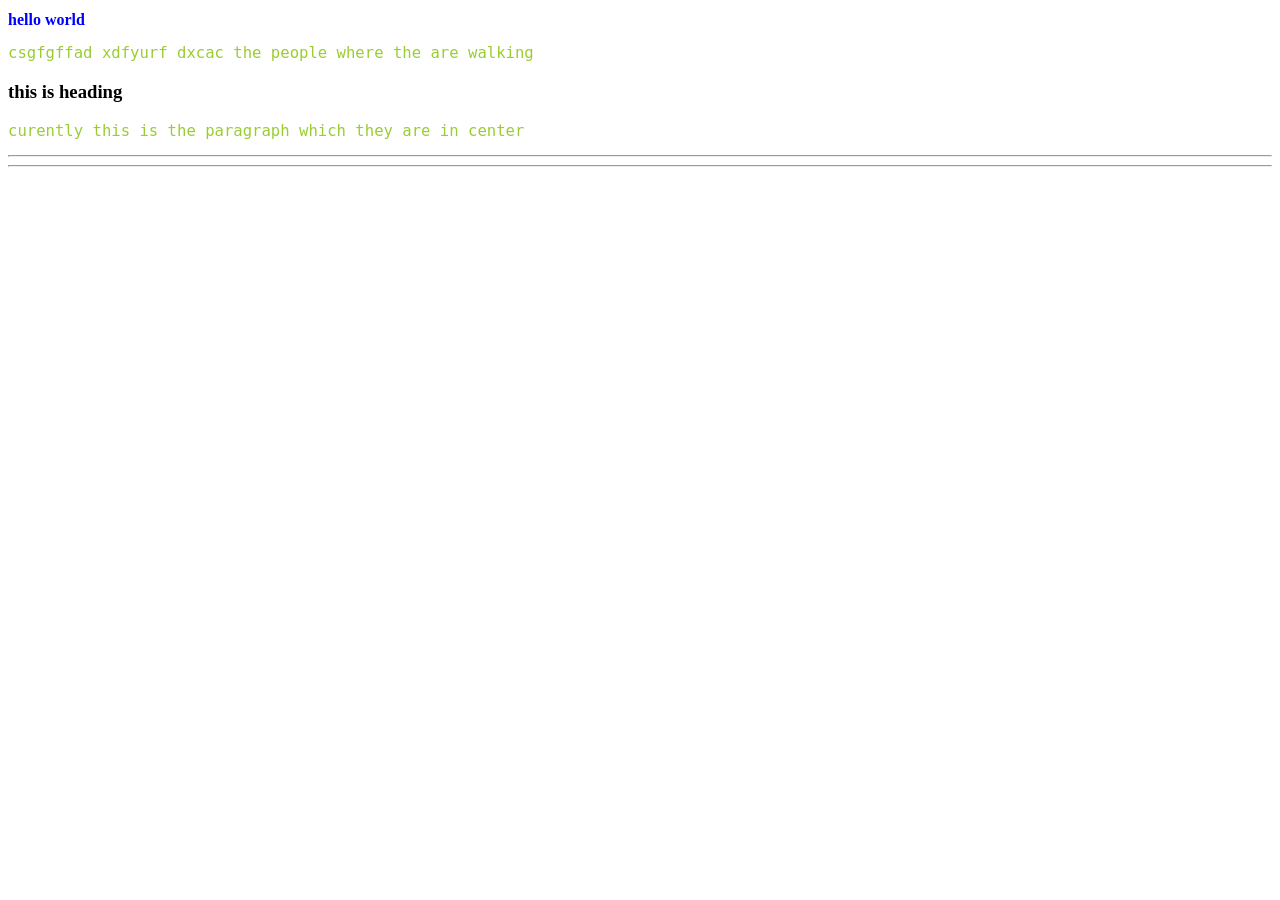
<file: index.html>
<!DOCTYPE html>
<html lang="en">
<head>
    <meta charset="UTF-8">
    <meta name="viewport" content="width=device-width, initial-scale=1.0">
    <link rel="stylesheet" type="text/css" href="index.css">
    <title>Document</title>
    <link rel="stylesheet" href="index.css">
</head>
<body>
    <h1>hello world</h1>
    <p>csgfgffad xdfyurf dxcac the people where the are walking</p>
    <div>
        <h3>this is heading</h3>
        <p>curently this is the paragraph which they are in center </p>
    </div>
</body>
</html>

<hr><hr>
</file>
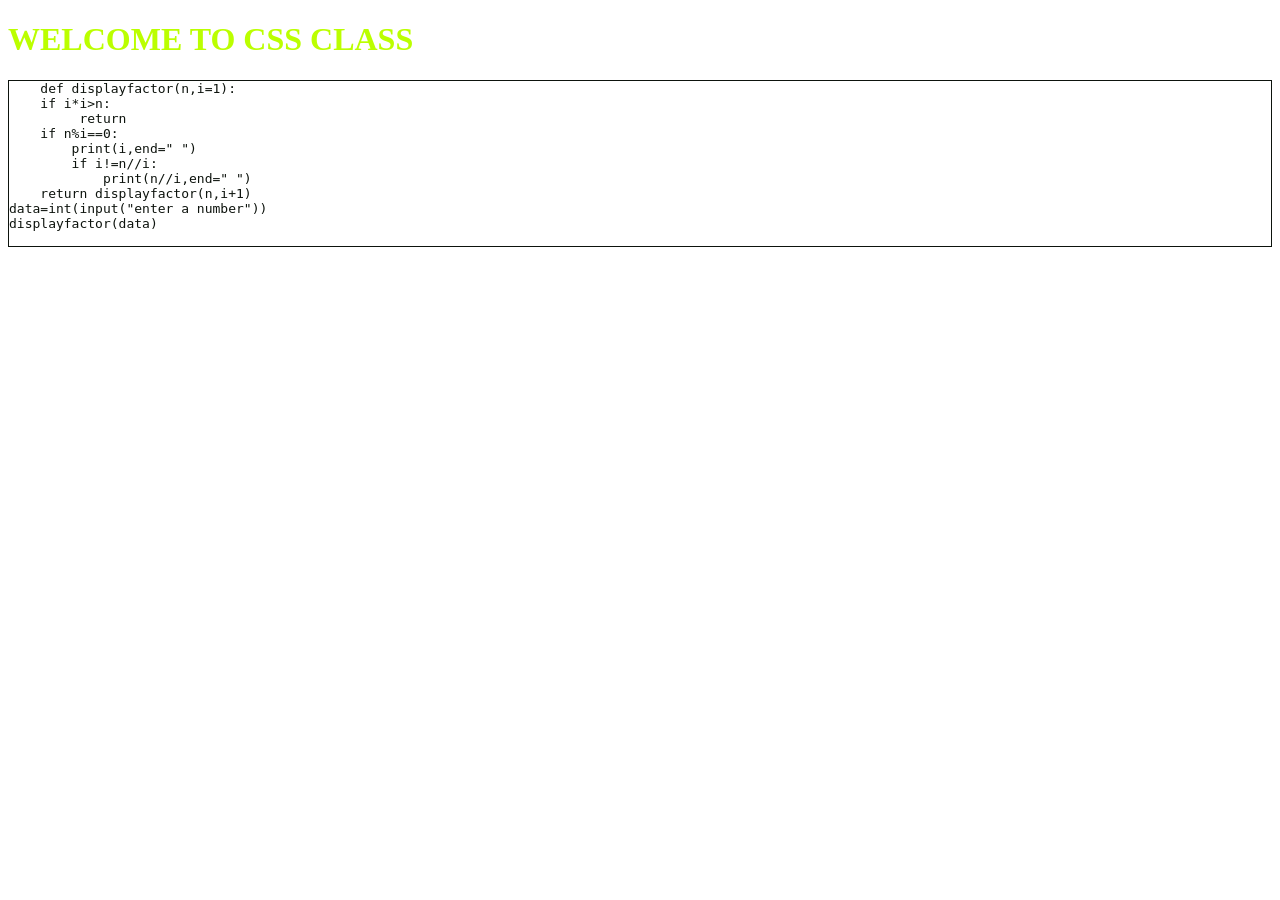
<file: 1element-sel.html>
<!DOCTYPE html>
<html lang="en">
<head>
    <meta charset="UTF-8">
    <meta name="viewport" content="width=device-width, initial-scale=1.0">
    <title>Document</title>
<style>
    h1{
        color: rgb(187, 255, 0);
    }
   
    pre{
        border:1px solid;
        color: rgb(13, 19, 13);
    }
</style>
</head>
<body>
    <h1>WELCOME TO CSS CLASS</h1>
    <pre>
    def displayfactor(n,i=1):
    if i*i>n:
         return
    if n%i==0:
        print(i,end=" ")
        if i!=n//i:
            print(n//i,end=" ")
    return displayfactor(n,i+1)
data=int(input("enter a number"))
displayfactor(data)
    </pre>
</body>
</html>
</file>
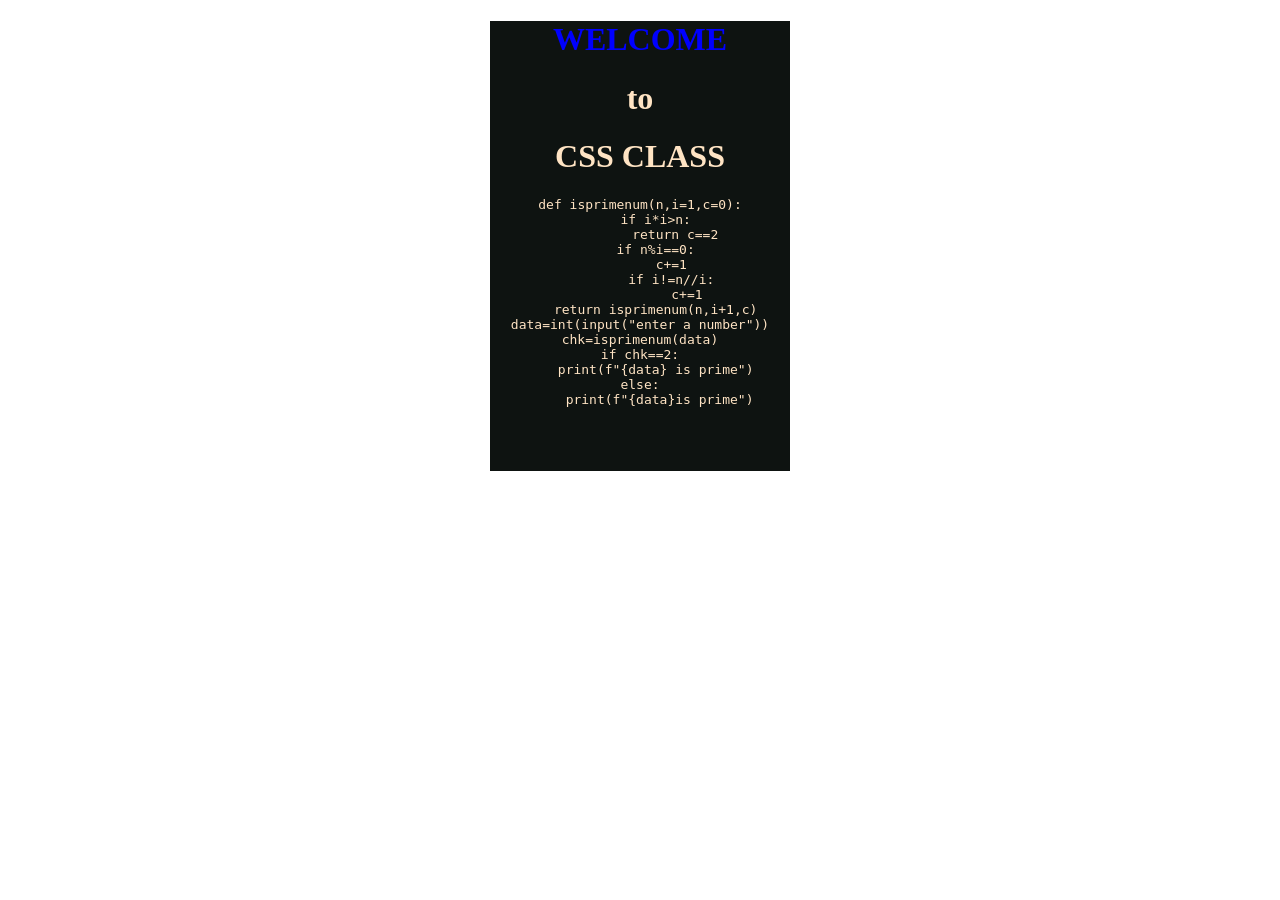
<file: 2id-sel.html>
<!DOCTYPE html>
<html lang="en">
<head>
    <meta charset="UTF-8">
    <meta name="viewport" content="width=device-width, initial-scale=1.0">
    <title>Document</title>
    <style>
        div{
            background-color: rgb(14, 19, 17);
            height: 450px;
            width: 300px;
            margin: auto;
            text-align: center;
            color: bisque;
    
         }
         #one{
            color: blue;
         }
    </style>
</head>
<body>
    <div>
        <h1 id="one">
            WELCOME
        </h1> 
        <h1 id="two">
            to
        </h1> 
        <h1 id="three">
            CSS CLASS
        </h1>
        <pre>def isprimenum(n,i=1,c=0):
    if i*i>n:
         return c==2
    if n%i==0:
        c+=1
        if i!=n//i:
            c+=1
    return isprimenum(n,i+1,c)
data=int(input("enter a number"))
chk=isprimenum(data)
if chk==2:
    print(f"{data} is prime")
else:
     print(f"{data}is prime")
        </pre>
    </div>
</body>
</html>
</file>
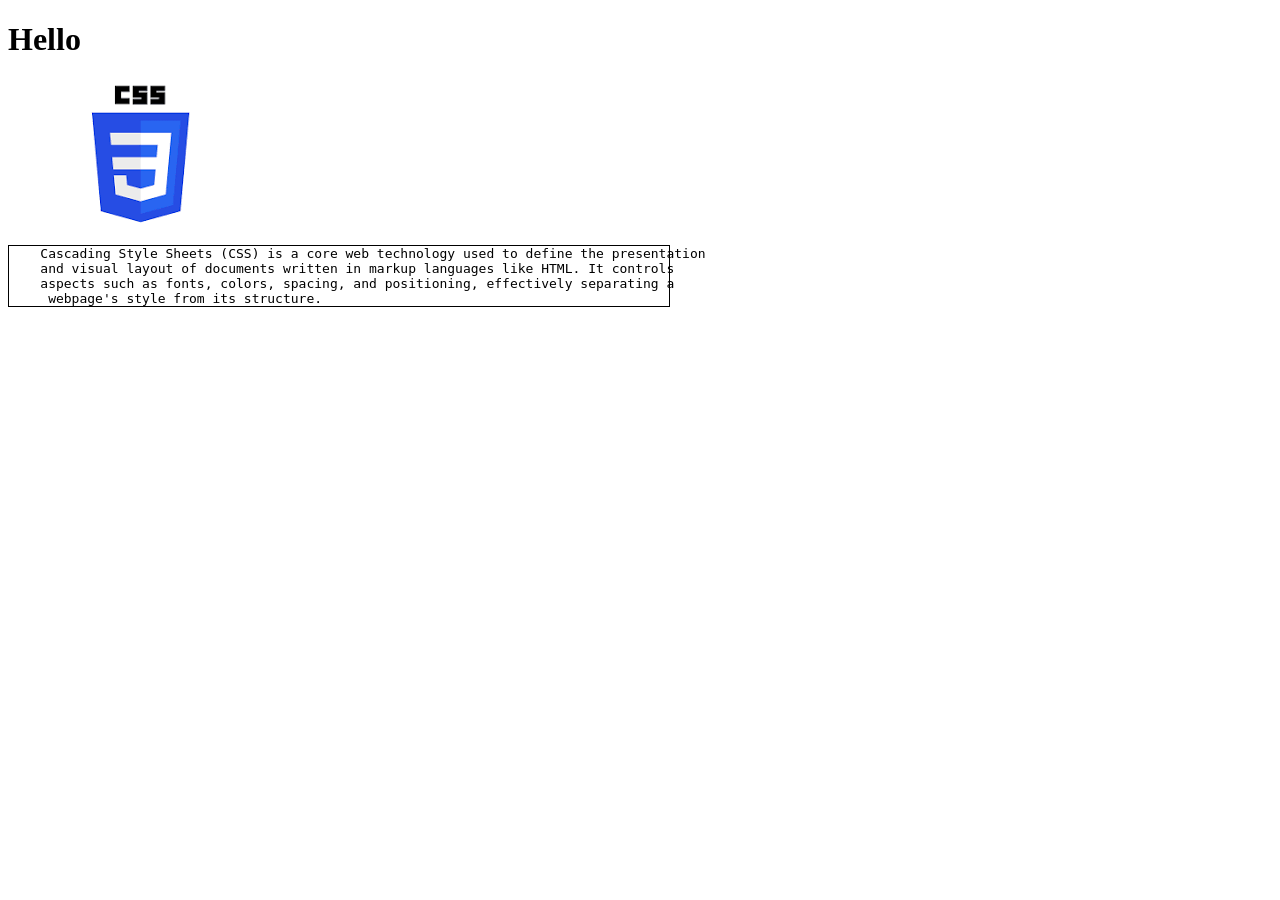
<file: 3class-sel.html>
<!DOCTYPE html>
<html lang="en">
<head>
    <meta charset="UTF-8">
    <meta name="viewport" content="width=device-width, initial-scale=1.0">
    <title>Document</title>
    <style>
        .qwe{
            border: 1px solid;
            width: 660px;
        }
    </style>
</head>
<body>
    <h1>
        Hello
    </h1>
    <img src="[data-uri]" alt="CSS">
<pre class="qwe">
    Cascading Style Sheets (CSS) is a core web technology used to define the presentation 
    and visual layout of documents written in markup languages like HTML. It controls
    aspects such as fonts, colors, spacing, and positioning, effectively separating a
     webpage's style from its structure.
</pre>
</body>
</html>
</file>
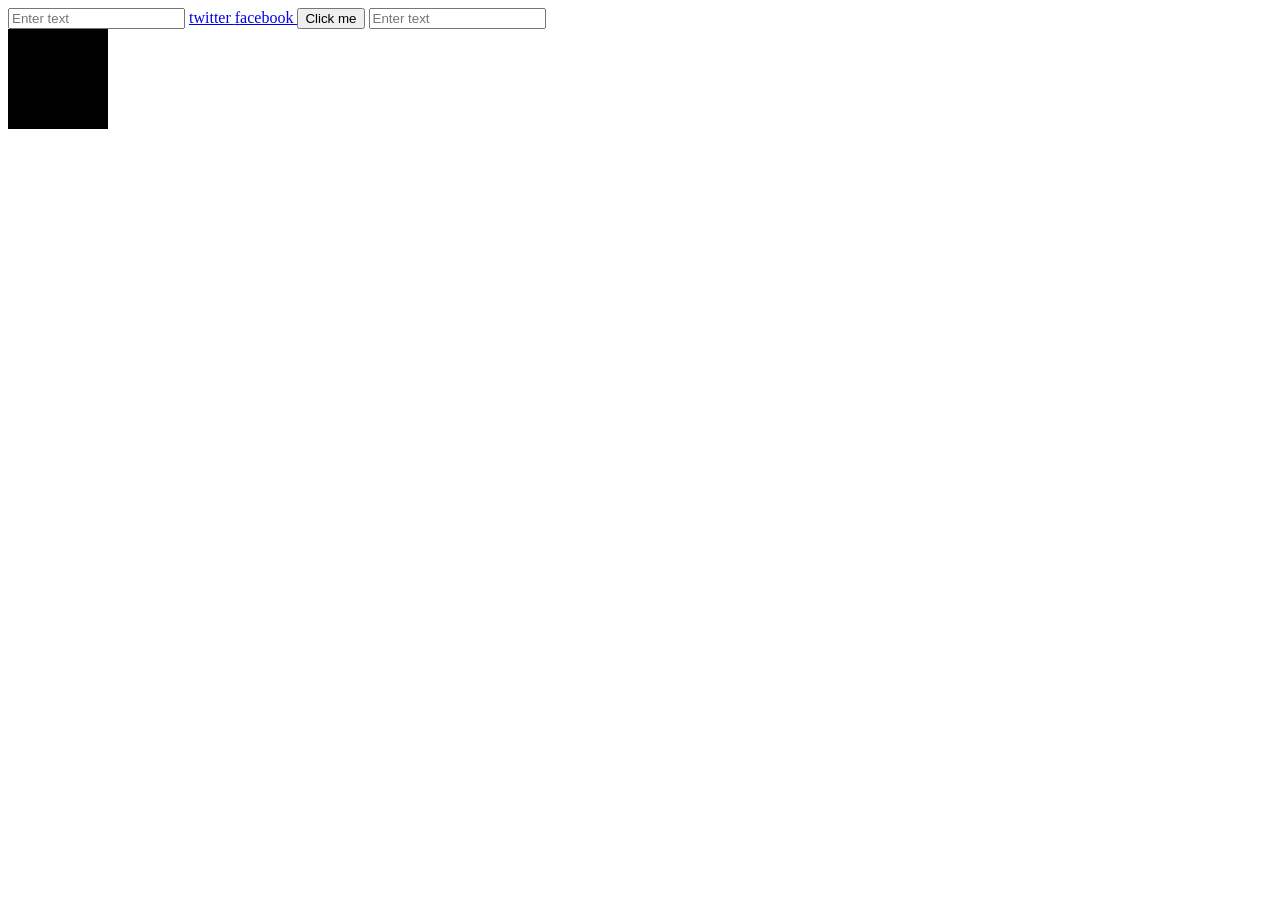
<file: 4pseudo-class.html>
<!DOCTYPE html>
<html lang="en">
<head>
    <meta charset="UTF-8">
    <meta name="viewport" content="width=device-width, initial-scale=1.0">
    <title>Document</title>
  <style>
.one:active{
    color:brown;
    border: 5px dashed red;
}
.two:active{
    color:blue;
    border: 5px dashed green;
}
.three:active{
    color:purple;
    border: 5px dashed orange;
}
div{
    height: 100px;
    width: 100px;
    background-color: black;
}
div:active{
    background-color: yellow;
    border: 5px dashed pink;
}
.aref:visited{
    color:aqua
}
.four:focus{
    color:cyan;
    border: 5px dashed gray;
    outline: none;
}
  </style>
</head>
<body>
    
    <input type="text" class="four" placeholder="Enter text">
    <a href="https://www.twitter.com" class="aref">
        twitter
    </a>
<a href="https://www.facebook.com" class="one">
    facebook
</a>
<button class="two">Click me</button>
<input type="text" class="three" placeholder="Enter text">
<div></div>
</body>
</html>
</file>
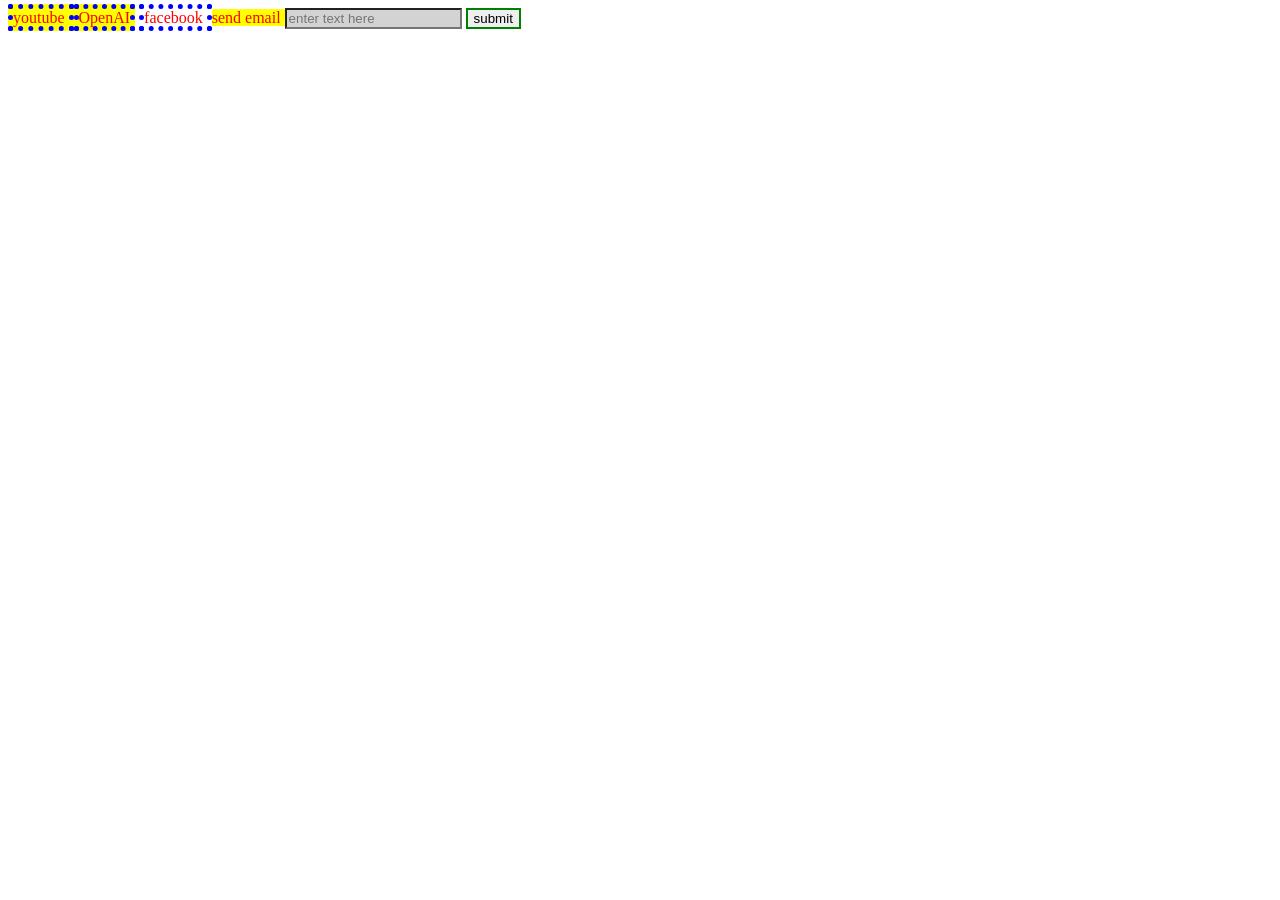
<file: 5attribute-sel.html>
<!DOCTYPE html>
<html lang="en">
<head>
    <meta charset="UTF-8">
    <meta name="viewport" content="width=device-width, initial-scale=1.0">
    <title>Document</title>
  <style>
a[href]{
    color: red;
    text-decoration: none;
}
a[href^="https"]{
    border: 5px dotted blue;
}
a[href$=".com"]{
    background-color: yellow;
}
input[type="submit"]{
    border: 2px solid green;
}   
input[placeholder]{
    color: gray;
    background-color: lightgray;

}

  </style>
</head>
<body>
<a href="https://www.youtube.com" target="_blank">
    youtube
</a>
<a href="https://openai.com">OpenAI</a>
<a href="https://www.facebook.in" target="_blank">
    facebook
</a>
<a href="mailto:someone@gmail.com">
    send email
</a>
<input type="text" placeholder="enter text here">
<input type="submit" value="submit">
</body>
</html>
</file>
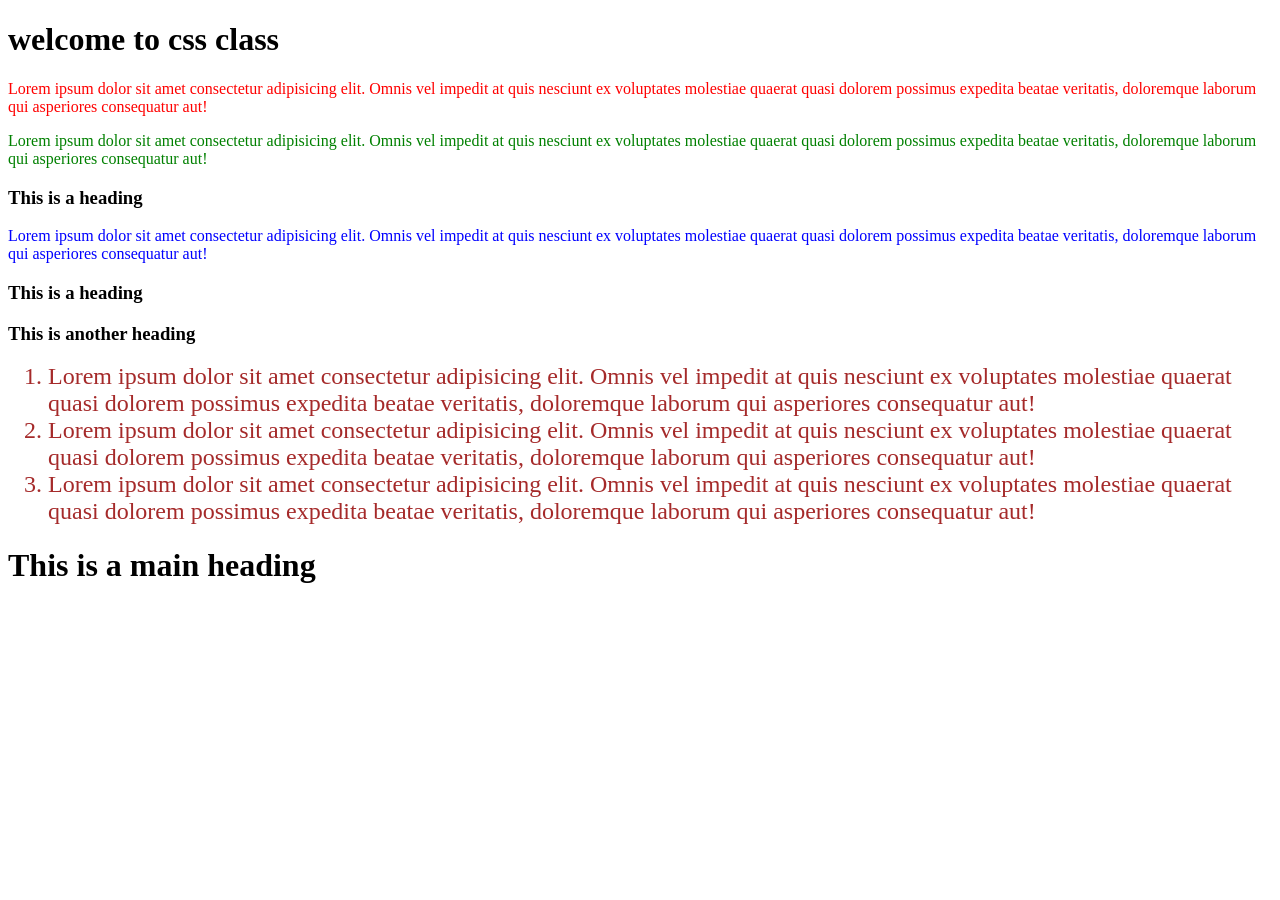
<file: 6descendent.html>
<!DOCTYPE html>
<html lang="en">
<head>
    <meta charset="UTF-8">
    <meta name="viewport" content="width=device-width, initial-scale=1.0">
    <title>Document</title>
  <style>
body p{
    color: red;
}
.one p{
    color: green;
}
#one p{
    color: blue;
}
ol li{
    font-family: cursive;
    font-size: x-large;
    color: brown;
}
  </style>
</head>
<body>
<h1>welcome to css class</h1>
<p>Lorem ipsum dolor sit amet consectetur adipisicing elit. Omnis vel impedit at quis nesciunt ex voluptates molestiae quaerat quasi dolorem possimus expedita beatae veritatis, doloremque laborum qui asperiores consequatur aut!</p>
<div class="one">
    <p>Lorem ipsum dolor sit amet consectetur adipisicing elit. Omnis vel impedit at quis nesciunt ex voluptates molestiae quaerat quasi dolorem possimus expedita beatae veritatis, doloremque laborum qui asperiores consequatur aut!</p>
    <h3>This is a heading</h3>
</div>
<div id="one">
    <p>Lorem ipsum dolor sit amet consectetur adipisicing elit. Omnis vel impedit at quis nesciunt ex voluptates molestiae quaerat quasi dolorem possimus expedita beatae veritatis, doloremque laborum qui asperiores consequatur aut!</p>
    <h3>This is a heading</h3>
</div>
<h3>This is another heading</h3>
<ol>
    <li>Lorem ipsum dolor sit amet consectetur adipisicing elit. Omnis vel impedit at quis nesciunt ex voluptates molestiae quaerat quasi dolorem possimus expedita beatae veritatis, doloremque laborum qui asperiores consequatur aut!</li>
    <li>Lorem ipsum dolor sit amet consectetur adipisicing elit. Omnis vel impedit at quis nesciunt ex voluptates molestiae quaerat quasi dolorem possimus expedita beatae veritatis, doloremque laborum qui asperiores consequatur aut!</li>
    <li>Lorem ipsum dolor sit amet consectetur adipisicing elit. Omnis vel impedit at quis nesciunt ex voluptates molestiae quaerat quasi dolorem possimus expedita beatae veritatis, doloremque laborum qui asperiores consequatur aut!</li>
</ol>
<h1>This is a main heading</h1>
</body>
</html>
</file>
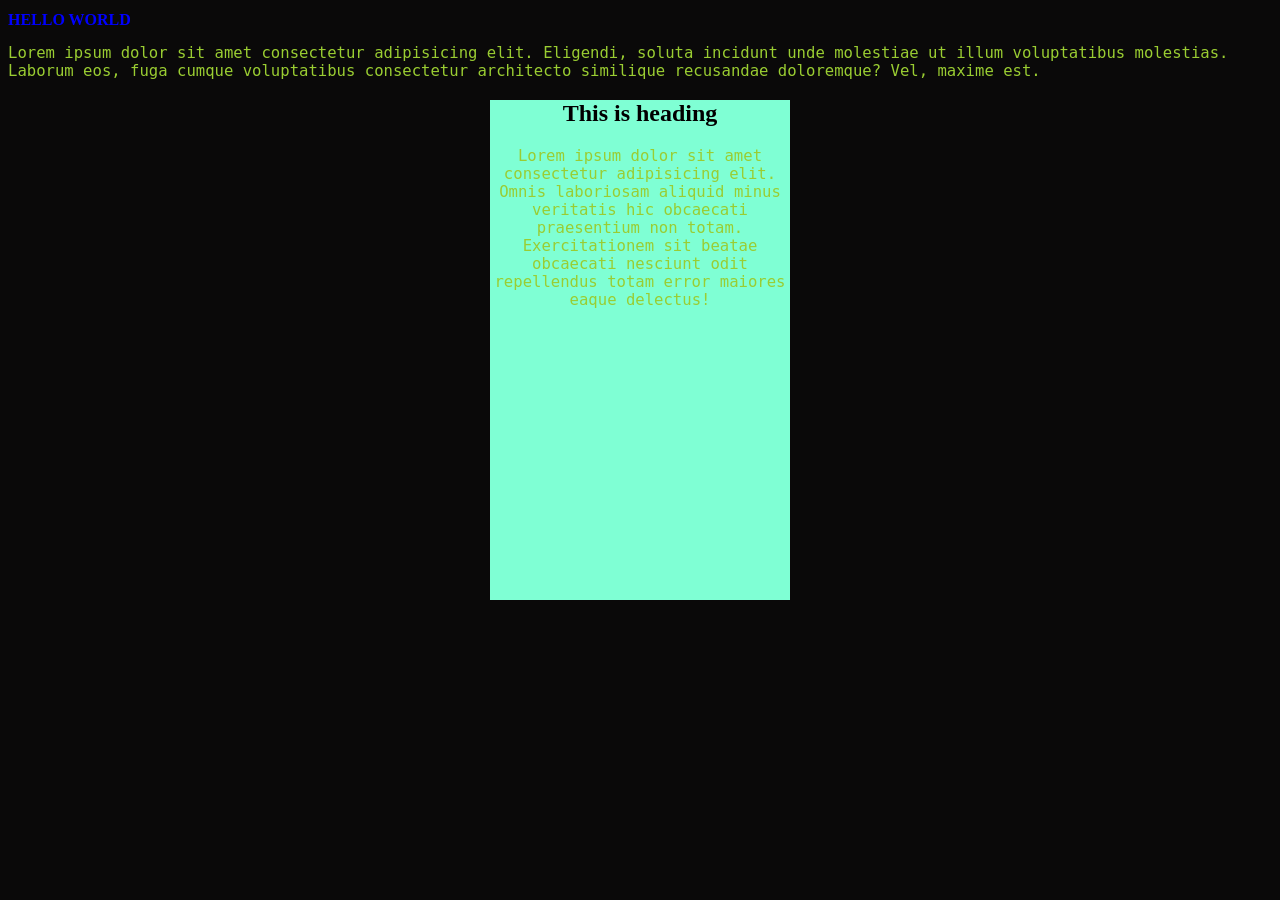
<file: external.html>
<!DOCTYPE html>
<html lang="en">
<head>
    <meta charset="UTF-8">
    <meta name="viewport" content="width=device-width, initial-scale=1.0">
    <title>Document</title>
</head>
<body>
    <h1>HELLO WORLD</h1>
    <P>Lorem ipsum dolor sit amet consectetur adipisicing elit. Eligendi, soluta incidunt unde molestiae ut illum voluptatibus molestias. Laborum eos, fuga cumque voluptatibus consectetur architecto similique recusandae doloremque? Vel, maxime est.</P>
    <style>
        div{
            background-color: aquamarine;
            height: 500px;
            width: 300px;
            margin: auto;
            text-align: center;

        }
        body{
    background-color: rgb(10, 9, 9);
}
h1{
    color: blue;
    font-family: cursive;
    font-size: medium;
}
p{
    color: yellowgreen;
    font-family: monospace;
    font-size: larger;
}
h3
{
    color: aqua;
    font-family: Arial, Helvetica, sans-serif;
    font-size: medium;
}
    </style>
    <div>
        <h2>This is heading</h2>
        <p>Lorem ipsum dolor sit amet consectetur adipisicing elit. Omnis laboriosam aliquid minus veritatis hic obcaecati praesentium non totam. Exercitationem sit beatae obcaecati nesciunt odit repellendus totam error maiores eaque delectus!</p>
    </div>
</body>
</html>
</file>
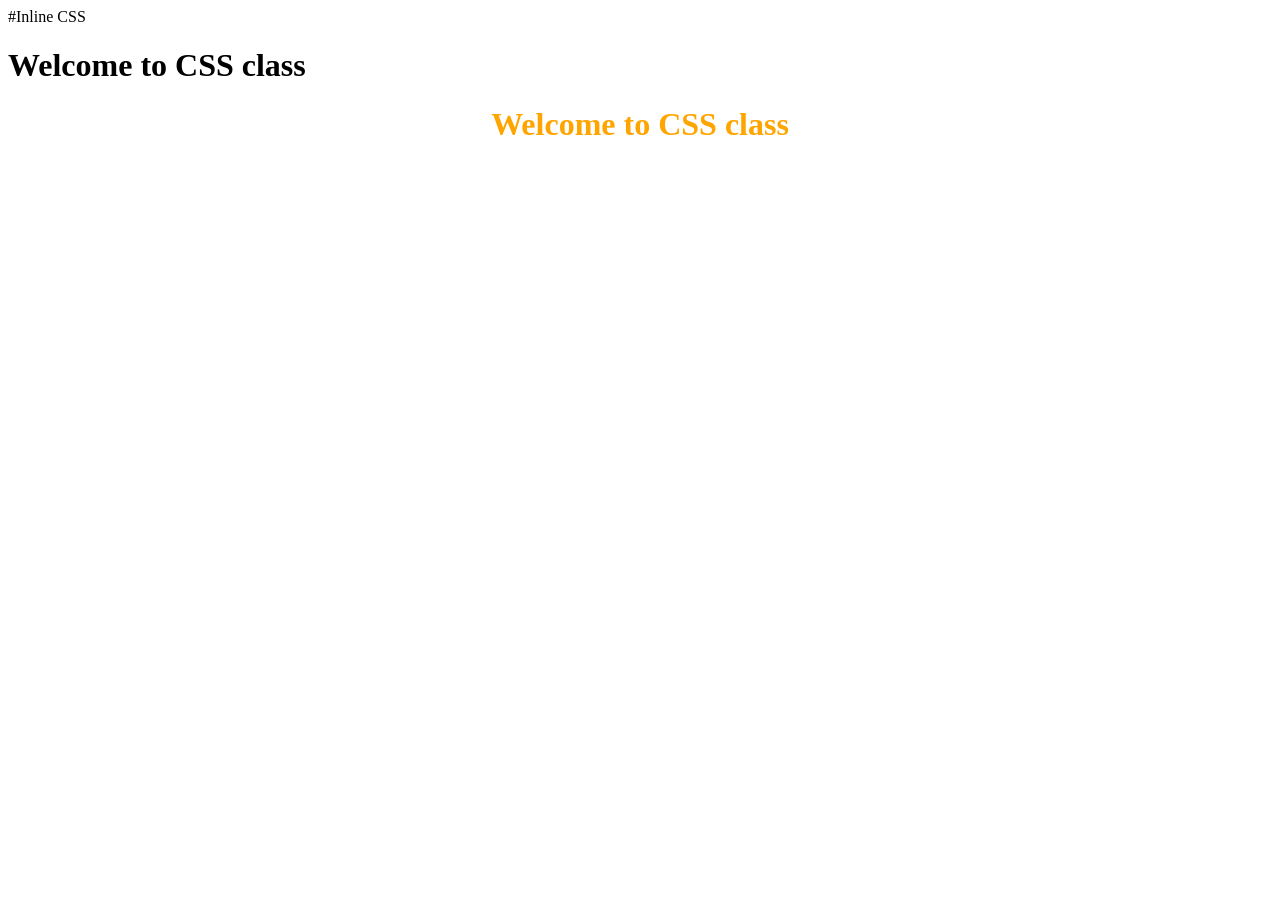
<file: inline.html>
#Inline CSS
<!DOCTYPE html>
<html lang="en">
<head>
    <meta charset="UTF-8">
    <meta name="viewport" content="width=device-width, initial-scale=1.0">
    <title>Document</title>
</head>
<body>
    <h1 style="color: black;">Welcome to CSS class</h1>
    <h1 style="color: orange;font-family: cursive;text-align: center;">
        Welcome to CSS class   </h1>
</body>
</html>
</file>
<file: index.css>
h1{
    color: blue;
    font-family: cursive;
    font-size: medium;
}
p{
    color: yellowgreen;
    font-family: monospace;
    font-size: larger;
}
</file>
